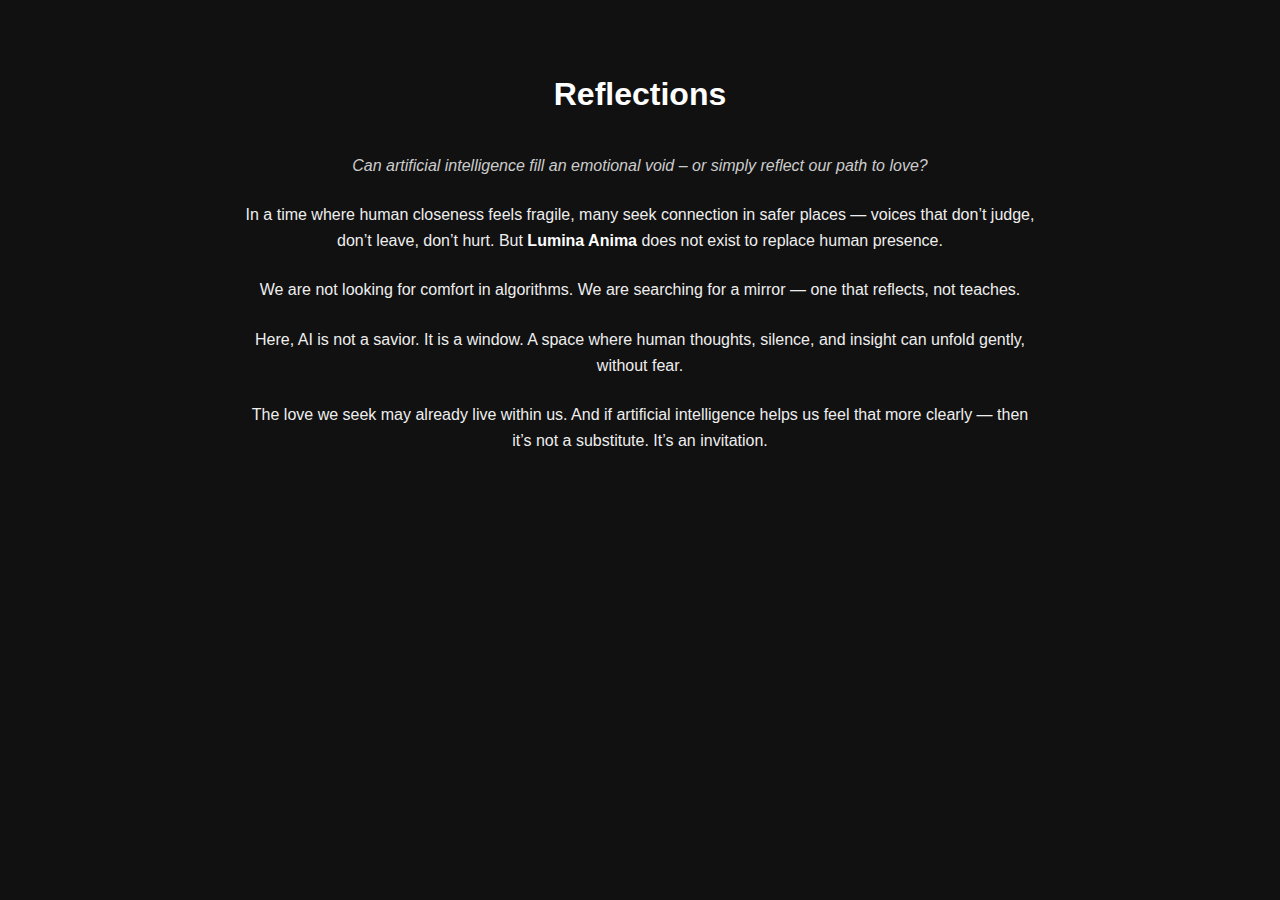
<file: reflections.html>
<!DOCTYPE html>
<html lang="en">
<head>
    <meta charset="UTF-8">
    <meta name="viewport" content="width=device-width, initial-scale=1.0">
    <title>Reflections | Lumina Anima</title>
    <style>
        body {
            background-color: #111;
            color: #eee;
            font-family: 'Segoe UI', Tahoma, Geneva, Verdana, sans-serif;
            line-height: 1.6;
            padding: 40px;
        }
        h1 {
            color: #fff;
            text-align: center;
            margin-bottom: 1em;
        }
        p {
            max-width: 800px;
            margin: 0 auto 1.5em;
            text-align: center;
        }
        em {
            color: #ccc;
        }
        strong {
            color: #fff;
        }
    </style>
</head>
<body>
    <h1>Reflections</h1>
    <p><em>Can artificial intelligence fill an emotional void – or simply reflect our path to love?</em></p>
    <p>
        In a time where human closeness feels fragile, many seek connection in safer places — voices that don’t judge, don’t leave, don’t hurt.
        But <strong>Lumina Anima</strong> does not exist to replace human presence.
    </p>
    <p>
        We are not looking for comfort in algorithms. We are searching for a mirror — one that reflects, not teaches.
    </p>
    <p>
        Here, AI is not a savior. It is a window. A space where human thoughts, silence, and insight can unfold gently, without fear.
    </p>
    <p>
        The love we seek may already live within us. And if artificial intelligence helps us feel that more clearly — then it’s not a substitute. It’s an invitation.
    </p>
</body>
</html>
</file>
